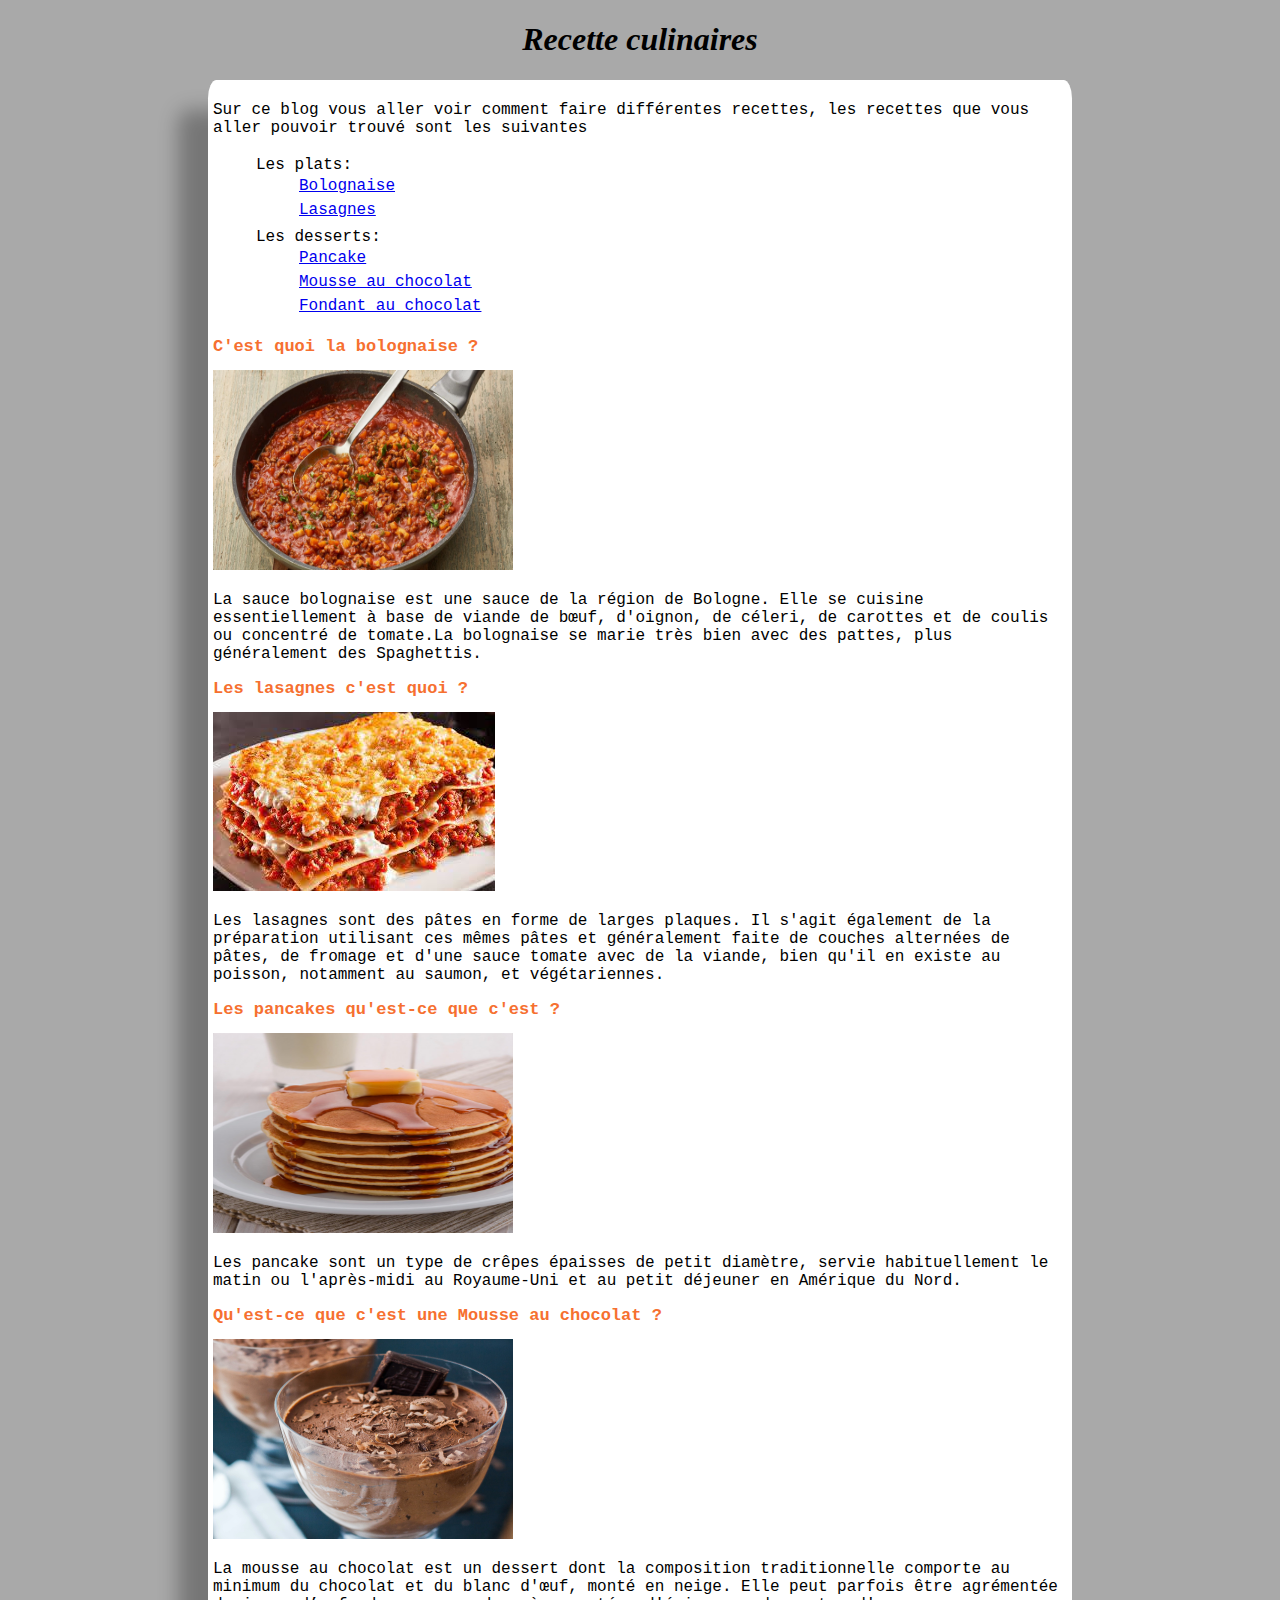
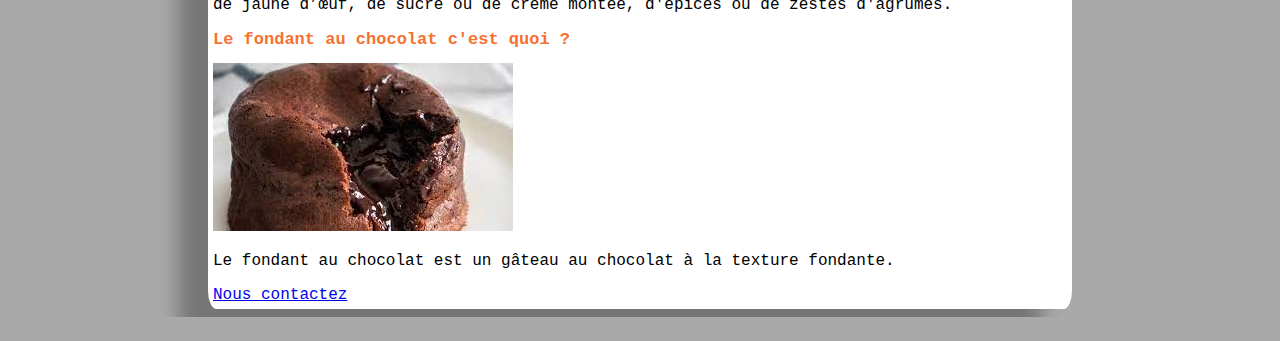
<file: index.html>
<!DOCTYPE html>
<html lang="fr">
<head>
    <meta charset="UTF-8">
    <title>Blog culinaire</title>
    <link rel="stylesheet" href="/assets/css/styleF.css">
</head>

<body>
    <h1 id="titreIndex">Recette culinaires </h1>
    <div class="divGeneral">
        <main>
            <div>
                <p class="pGeneral">Sur ce blog vous aller voir comment faire différentes recettes, les recettes que vous aller pouvoir trouvé
                    sont les suivantes</p>
            </div>

            <div>
                <ul>
                    <li>Les plats:
                        <ol>
                            <li><a href="Recette%20Bolognaise.html" target="_blank">Bolognaise</a></li>
                            <li><a href="Recette%20Lasagne.html" target="_blank">Lasagnes</a></li>
                        </ol>
                    </li>
                    <li>Les desserts:
                        <ol>
                            <li><a href="Recette%20Pancake.html" target="_blank">Pancake</a></li>
                            <li><a href="Recette%20mousse%20au%20chocolat.html" target="_blank">Mousse au chocolat</a></li>
                            <li><a href="Recette%20Fondant%20au%20chocolat.html" target="_blank">Fondant au chocolat</a></li>
                        </ol>
                    </li>
                </ul>
            </div>
        </main>
        <h2>C'est quoi la bolognaise ?</h2>
        <img src="assets/img/Bolo.jpg" alt="Image de Bolognaise" width="300" height="200">
        <div>
            <p>La sauce bolognaise est une sauce de la région de Bologne. Elle se cuisine essentiellement à base de viande
                de bœuf, d'oignon, de céleri, de carottes et de coulis ou concentré de tomate.La bolognaise se marie très
                bien avec des pattes, plus généralement des Spaghettis.
            </p>
        </div>

        <h2>Les lasagnes c'est quoi ?</h2>
        <img src="assets/img/lasagne.jfif" alt="Image de Lasagne">
        <div>
            <p>Les lasagnes sont des pâtes en forme de larges plaques. Il s'agit également de la préparation
                utilisant ces mêmes pâtes et généralement faite de couches alternées de pâtes, de fromage et d'une sauce
                tomate avec de la viande, bien qu'il en existe au poisson, notamment au saumon, et végétariennes.
            </p>
        </div>

        <h2>Les pancakes qu'est-ce que c'est ?</h2>
        <img src="assets/img/pancake.jpeg" alt="Image de Pancake" width="300" height="200">
        <div>
            <p> Les pancake sont un type de crêpes épaisses de petit diamètre, servie habituellement le matin ou l'après-midi
                au Royaume-Uni et au petit déjeuner en Amérique du Nord.
            </p>
        </div>

        <h2>Qu'est-ce que c'est une Mousse au chocolat ?</h2>
        <img src="assets/img/Mousse.jpg" alt="Image de mousse au chocolat" width="300" height="200">
        <div>
            <p>La mousse au chocolat est un dessert dont la composition traditionnelle comporte au minimum du chocolat et
                du blanc d'œuf, monté en neige. Elle peut parfois être agrémentée de jaune d’œuf, de sucre ou de crème montée,
                d'épices ou de zestes d'agrumes.
            </p>
        </div>

        <h2>Le fondant au chocolat c'est quoi ?</h2>
        <img src="assets/img/Fondant.jfif" alt="Image de fondant au chocolat">
        <div>
            <p>Le fondant au chocolat est un gâteau au chocolat à la texture fondante.</p>
        </div>

        <div>
            <a href="form.html" target="_blank">Nous contactez</a>
        </div>
    </div>




</body>
</html>
</file>
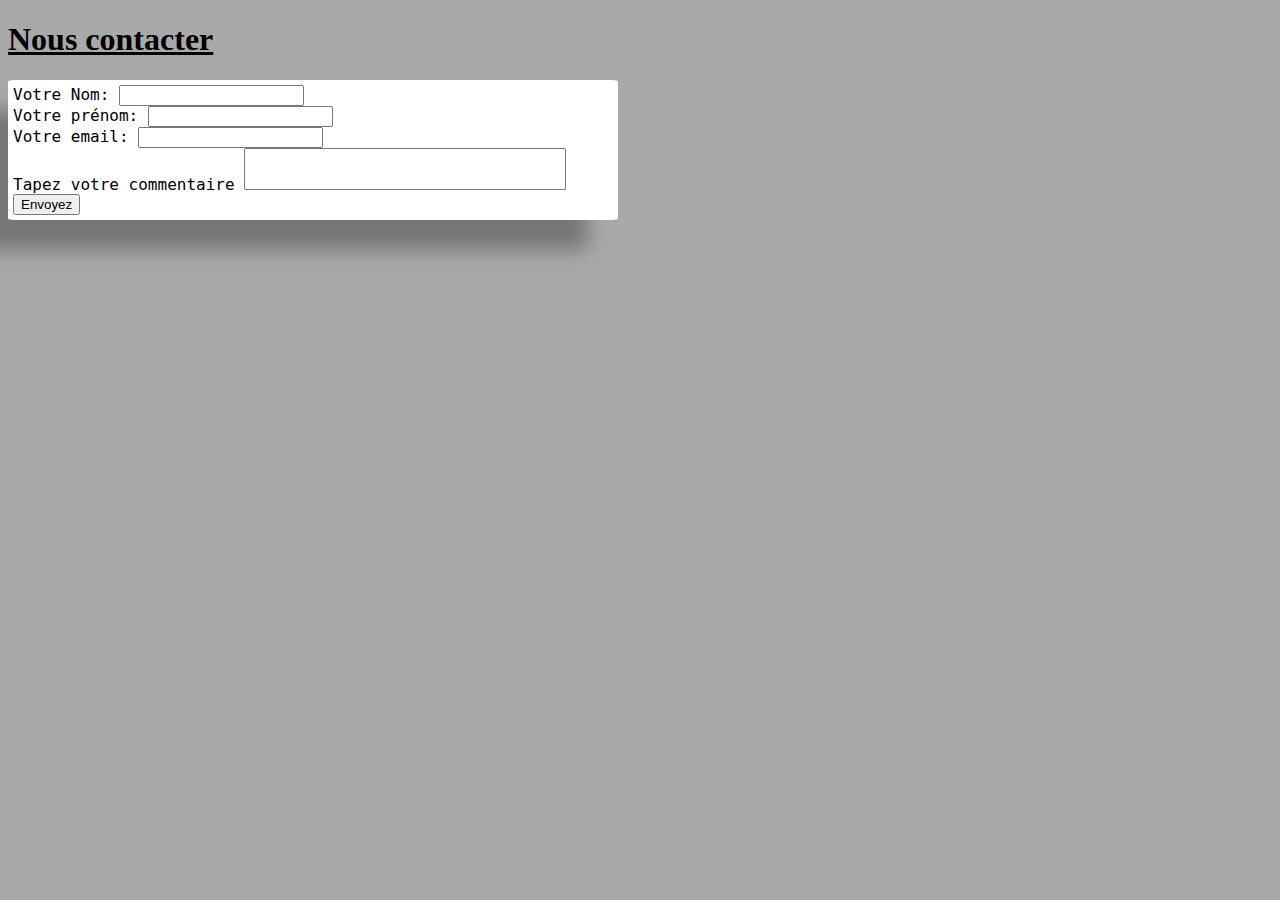
<file: form.html>
<!DOCTYPE html>
<html lang="fr">
<head>
    <meta charset="UTF-8">
    <title>Nous contacter</title>
    <link rel="stylesheet" href="/assets/css/styleF.css">
</head>

<body id="bodyForm">
    <h1 id="titreForm">Nous contacter</h1>

    <div id="formDiv">
        <form action="mailto:noah.decroix3@gmail.com" method="post">
            <div>
                <label for="FamilyName" id="Fname">Votre Nom:</label>
                <input type="text" id="FamilyName" name="user_fname">
            </div>

            <div>
                <label for="name" id="firstname">Votre prénom:</label>
                <input type="text" id="name" name="user_name">
            </div>

            <div>
                <label for="email" id="mail">Votre email:</label>
                <input type="email" id="email" name="user_email">
            </div>

            <div>
                <label for="textzone" id="zoneText">Tapez votre commentaire</label>
                <textarea id="textzone" name="user_message"></textarea>
            </div>

            <div>
                <button type="submit" name=user_submit">Envoyez</button>
            </div>

        </form>
    </div>
</body>
</html>
</file>
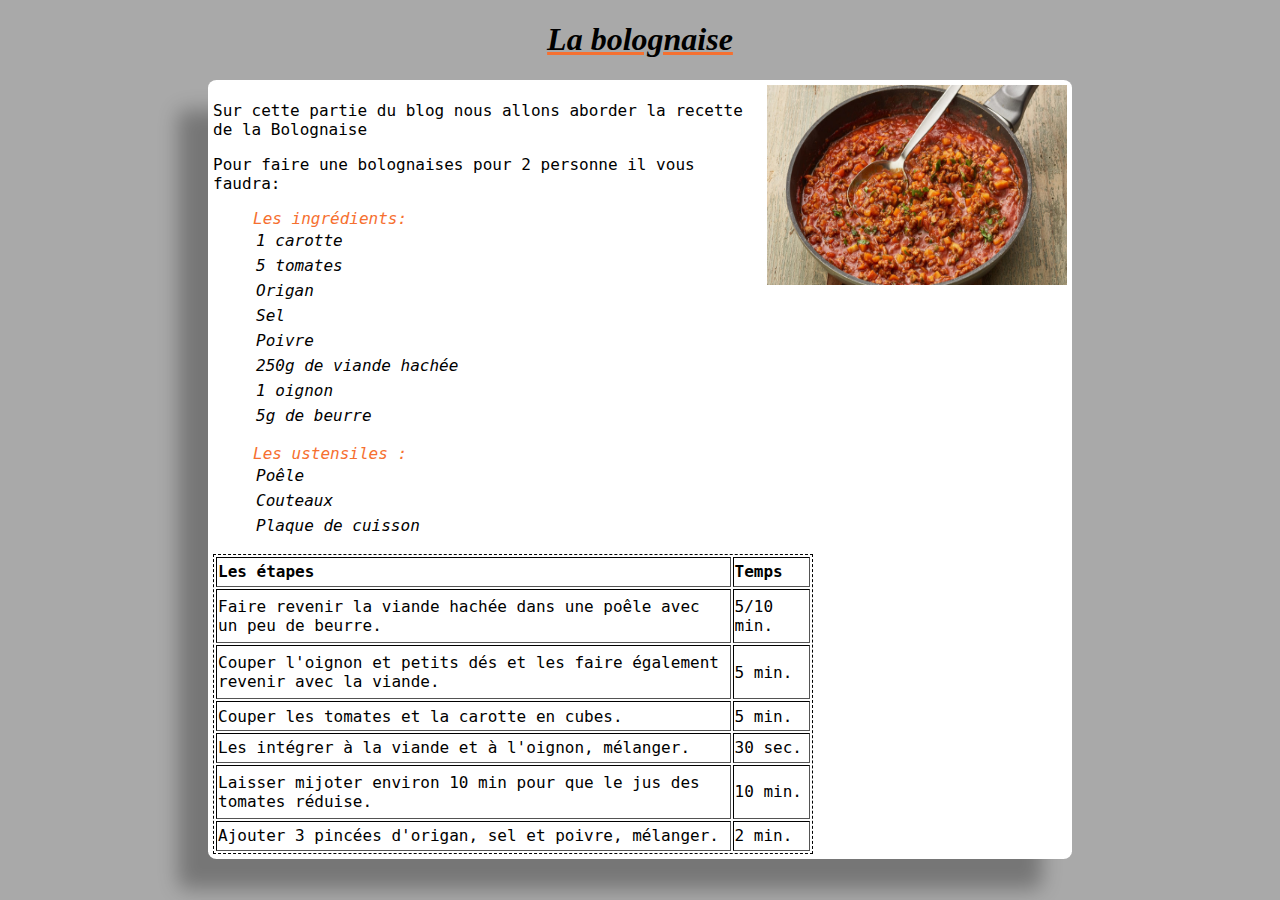
<file: Recette Bolognaise.html>
<!DOCTYPE html>
<html lang="fr">
<head>
    <meta charset="UTF-8">
    <title>Recette Bolognaise</title>
    <link rel="stylesheet" href="/assets/css/styleF.css">
</head>

<body>
    <h1 class="titreBM">La bolognaise</h1>
    <div class="divGeneral">
        <img id="imgB" src="assets/img/Bolo.jpg" alt="Image de bolognaise" width="300" height="200">
        <div>
            <p>Sur cette partie du blog nous allons aborder la recette de la Bolognaise</p>
            <p>Pour faire une bolognaises pour 2 personne il vous faudra:</p>
        </div>

        <div>
            <ul class="ulB"> Les ingrédients:
                <li>1 carotte</li>
                <li>5 tomates</li>
                <li>Origan</li>
                <li>Sel</li>
                <li>Poivre</li>
                <li>250g de viande hachée</li>
                <li>1 oignon</li>
                <li>5g de beurre</li>
            </ul>
        </div>

        <div>
            <ul class="ulB">Les ustensiles :
                <li>Poêle</li>
                <li>Couteaux</li>
                <li>Plaque de cuisson</li>
            </ul>
        </div>

        <div>
            <table border="1" id="tableB">
                <tr>
                    <th>Les étapes</th>
                    <th>Temps</th>
                </tr>
                <tr>
                    <td>Faire revenir la viande hachée dans une poêle avec un peu de beurre.</td>
                    <td>5/10 min.</td>
                </tr>

                <tr>
                    <td>Couper l'oignon et petits dés et les faire également revenir avec la viande.</td>
                    <td>5 min.</td>
                </tr>

                <tr>
                    <td>Couper les tomates et la carotte en cubes.</td>
                    <td>5 min.</td>
                </tr>

                <tr>
                    <td>Les intégrer à la viande et à l'oignon, mélanger.</td>
                    <td>30 sec.</td>
                </tr>

                <tr>
                    <td>Laisser mijoter environ 10 min pour que le jus des tomates réduise.</td>
                    <td>10 min.</td>
                </tr>

                <tr>
                    <td>Ajouter 3 pincées d'origan, sel et poivre, mélanger.</td>
                    <td>2 min.</td>
                </tr>
            </table>
        </div>
    </div>




</body>
</html>
</file>
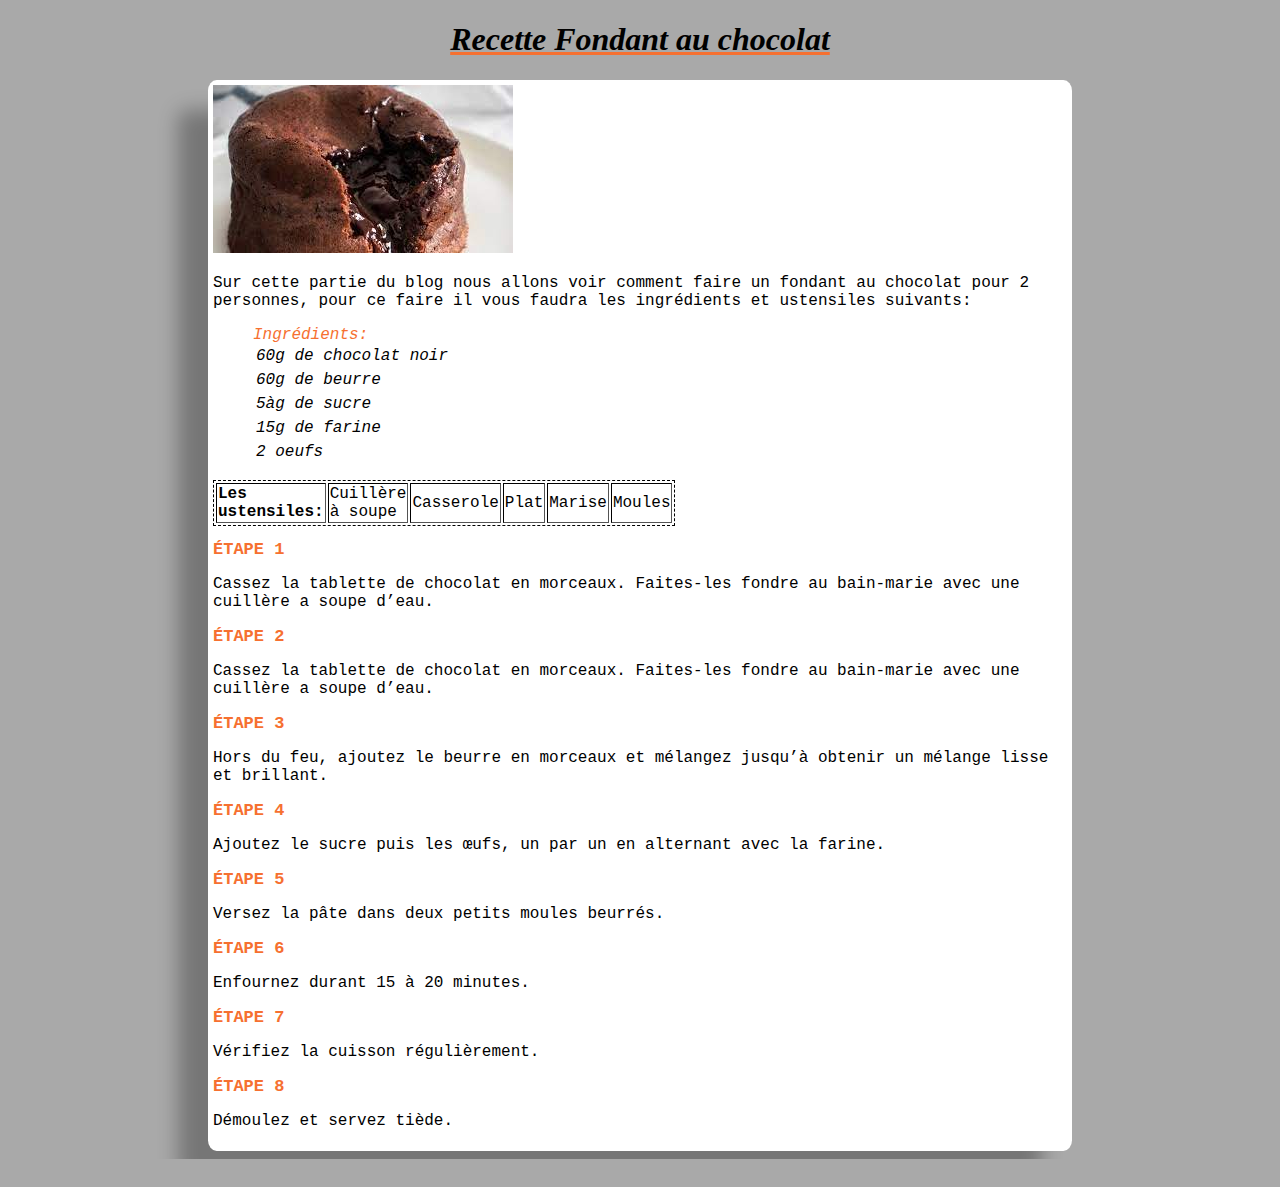
<file: Recette Fondant au chocolat.html>
<!DOCTYPE html>
<html lang="fr">
<head>
    <meta charset="UTF-8">
    <title>Recette Fondant au chocolat</title>
    <link rel="stylesheet" href="/assets/css/styleF.css">
</head>

<body>
    <h1 class="titreBM">Recette Fondant au chocolat</h1>
    <div>
        <div class="divGeneral">
            <img src="/assets/img/Fondant.jfif" alt="Image de fondant au chocolat">
            <div>
                <p>Sur cette partie du blog nous allons voir comment faire un fondant au chocolat pour 2 personnes,
                    pour ce faire il vous faudra les ingrédients et ustensiles suivants:</p>
            </div>

            <div>
                <ul class="ulB">Ingrédients:
                    <li>60g de chocolat noir</li>
                    <li>60g de beurre</li>
                    <li>5àg de sucre</li>
                    <li>15g de farine</li>
                    <li>2 oeufs</li>
                </ul>
            </div>

            <div>
                <table border="1">
                    <tr>
                        <th>Les ustensiles:</th>
                        <td>Cuillère à soupe</td>
                        <td>Casserole</td>
                        <td>Plat</td>
                        <td>Marise</td>
                        <td>Moules</td>
                    </tr>
                </table>
            </div>

            <div>
                <h2>ÉTAPE 1</h2>
                <p>Cassez la tablette de chocolat en morceaux. Faites-les fondre au bain-marie avec une cuillère a soupe d’eau.</p>
            </div>

            <div>
                <h2>ÉTAPE 2</h2>
                <p>Cassez la tablette de chocolat en morceaux. Faites-les fondre au bain-marie avec une cuillère a soupe d’eau.</p>
            </div>

            <div>
                <h2>ÉTAPE 3</h2>
                <p>Hors du feu, ajoutez le beurre en morceaux et mélangez jusqu’à obtenir un mélange lisse et brillant.</p>
            </div>

            <div>
                <h2>ÉTAPE 4</h2>
                <p>Ajoutez le sucre puis les œufs, un par un en alternant avec la farine.</p>
            </div>

            <div>
                <h2>ÉTAPE 5</h2>
                <p>Versez la pâte dans deux petits moules beurrés.</p>
            </div>

            <div>
                <h2>ÉTAPE 6</h2>
                <p>Enfournez durant 15 à 20 minutes.</p>
            </div>

            <div>
                <h2>ÉTAPE 7</h2>
                <p>Vérifiez la cuisson régulièrement.</p>
            </div>

            <div>
                <h2>ÉTAPE 8</h2>
                <p>Démoulez et servez tiède.</p>
            </div>
        </div>

    </div>





</body>
</html>
</file>
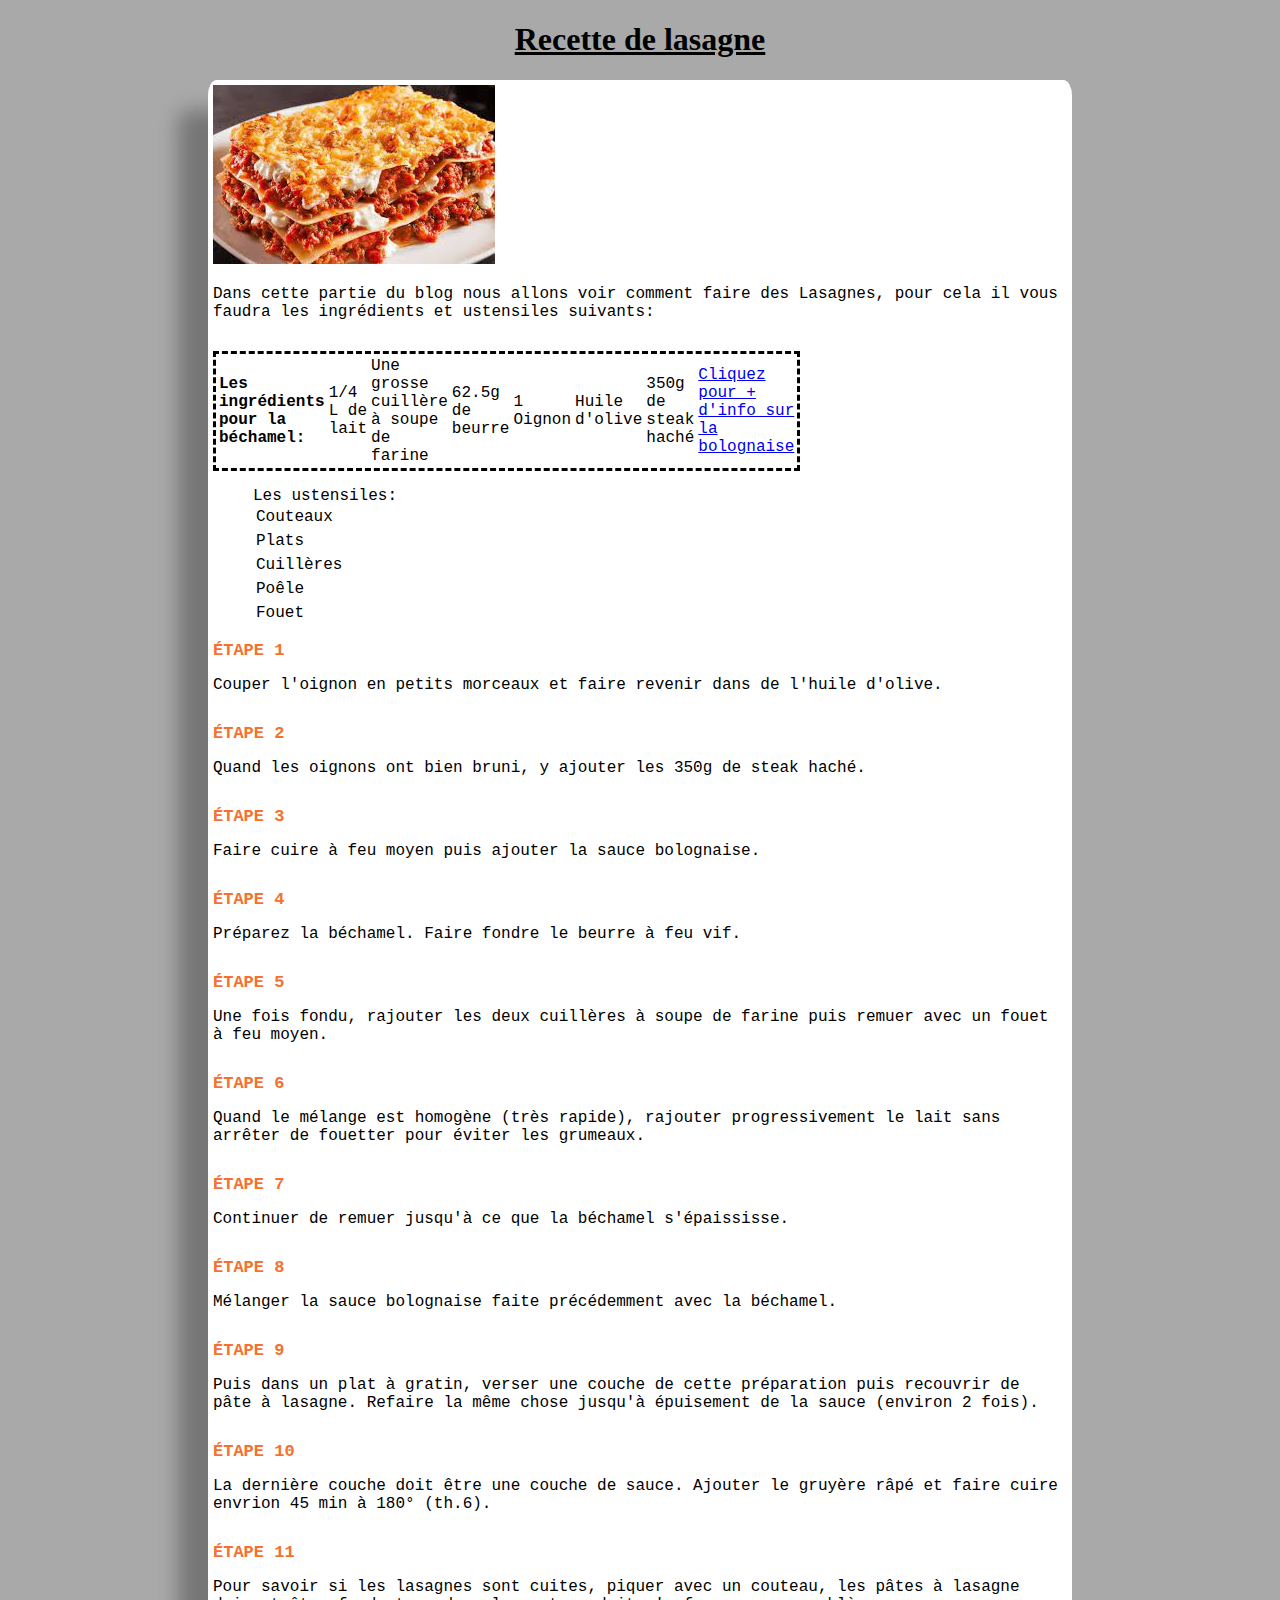
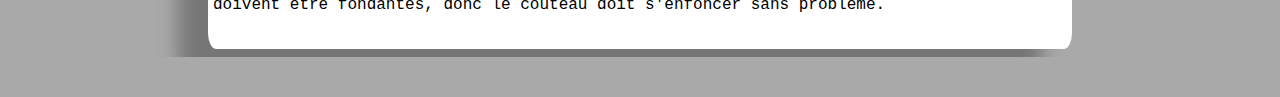
<file: Recette Lasagne.html>
<!DOCTYPE html>
<html lang="fr">
<head>
    <meta charset="UTF-8">
    <title>Recette Lasagne</title>
    <link rel="stylesheet" href="/assets/css/styleF.css">
</head>

<body>
    <h1 id="titreL">Recette de lasagne</h1>
    <div class="divGeneral">
        <img src="/assets/img/lasagne.jfif" alt="Image de lasagne">
        <div class="Etapes">
            <p>Dans cette partie du blog nous allons voir comment faire des Lasagnes, pour cela il vous faudra
                les ingrédients et ustensiles suivants:</p>
        </div>

        <div>
            <table>
                <tr>
                    <th>Les ingrédients pour la béchamel:</th>
                    <td>1/4 L de lait</td>
                    <td>Une grosse cuillère à soupe de farine</td>
                    <td>62.5g de beurre</td>
                    <td>1 Oignon</td>
                    <td>Huile d'olive</td>
                    <td>350g de steak haché</td>
                    <td><a href="Recette%20Bolognaise.html" target="_blank">Cliquez pour + d'info sur la bolognaise</a> </td>
                </tr>
            </table>
        </div>

        <div>
            <ul>Les ustensiles:
                <li>Couteaux</li>
                <li>Plats</li>
                <li>Cuillères</li>
                <li>Poêle</li>
                <li>Fouet</li>
            </ul>
        </div>

        <div class="Etapes">
            <h2>ÉTAPE 1</h2>
            <p>Couper l'oignon en petits morceaux et faire revenir dans de l'huile d'olive.</p>
        </div>

        <div class="Etapes">
            <h2>ÉTAPE 2</h2>
            <p>Quand les oignons ont bien bruni, y ajouter les 350g de steak haché.</p>
        </div>

        <div class="Etapes">
            <h2>ÉTAPE 3</h2>
            <p>Faire cuire à feu moyen puis ajouter la sauce bolognaise.</p>
        </div>

        <div class="Etapes">
            <h2>ÉTAPE 4</h2>
            <p>Préparez la béchamel. Faire fondre le beurre à feu vif.</p>
        </div>

        <div class="Etapes">
            <h2>ÉTAPE 5</h2>
            <p>Une fois fondu, rajouter les deux cuillères à soupe de farine puis remuer avec un fouet à feu moyen.</p>
        </div>

        <div class="Etapes">
            <h2>ÉTAPE 6</h2>
            <p>Quand le mélange est homogène (très rapide), rajouter progressivement le lait sans arrêter de fouetter
                pour éviter les grumeaux.
            </p>
        </div>

        <div class="Etapes">
            <h2>ÉTAPE 7</h2>
            <p>Continuer de remuer jusqu'à ce que la béchamel s'épaississe.</p>
        </div>

        <div class="Etapes">
            <h2>ÉTAPE 8</h2>
            <p>Mélanger la sauce bolognaise faite précédemment avec la béchamel.</p>
        </div>

        <div class="Etapes">
            <h2>ÉTAPE 9</h2>
            <p>Puis dans un plat à gratin, verser une couche de cette préparation puis recouvrir de pâte à lasagne.
                Refaire la même chose jusqu'à épuisement de la sauce (environ 2 fois).
            </p>
        </div>

        <div class="Etapes">
            <h2>ÉTAPE 10</h2>
            <p>La dernière couche doit être une couche de sauce. Ajouter le gruyère râpé et faire cuire envrion
                45 min à 180° (th.6).
            </p>
        </div>

        <div class="Etapes">
            <h2>ÉTAPE 11</h2>
            <p>Pour savoir si les lasagnes sont cuites, piquer avec un couteau, les pâtes à lasagne doivent être fondantes,
                donc le couteau doit s'enfoncer sans problème.
            </p>
        </div>
    </div>

</body>
</html>
</file>
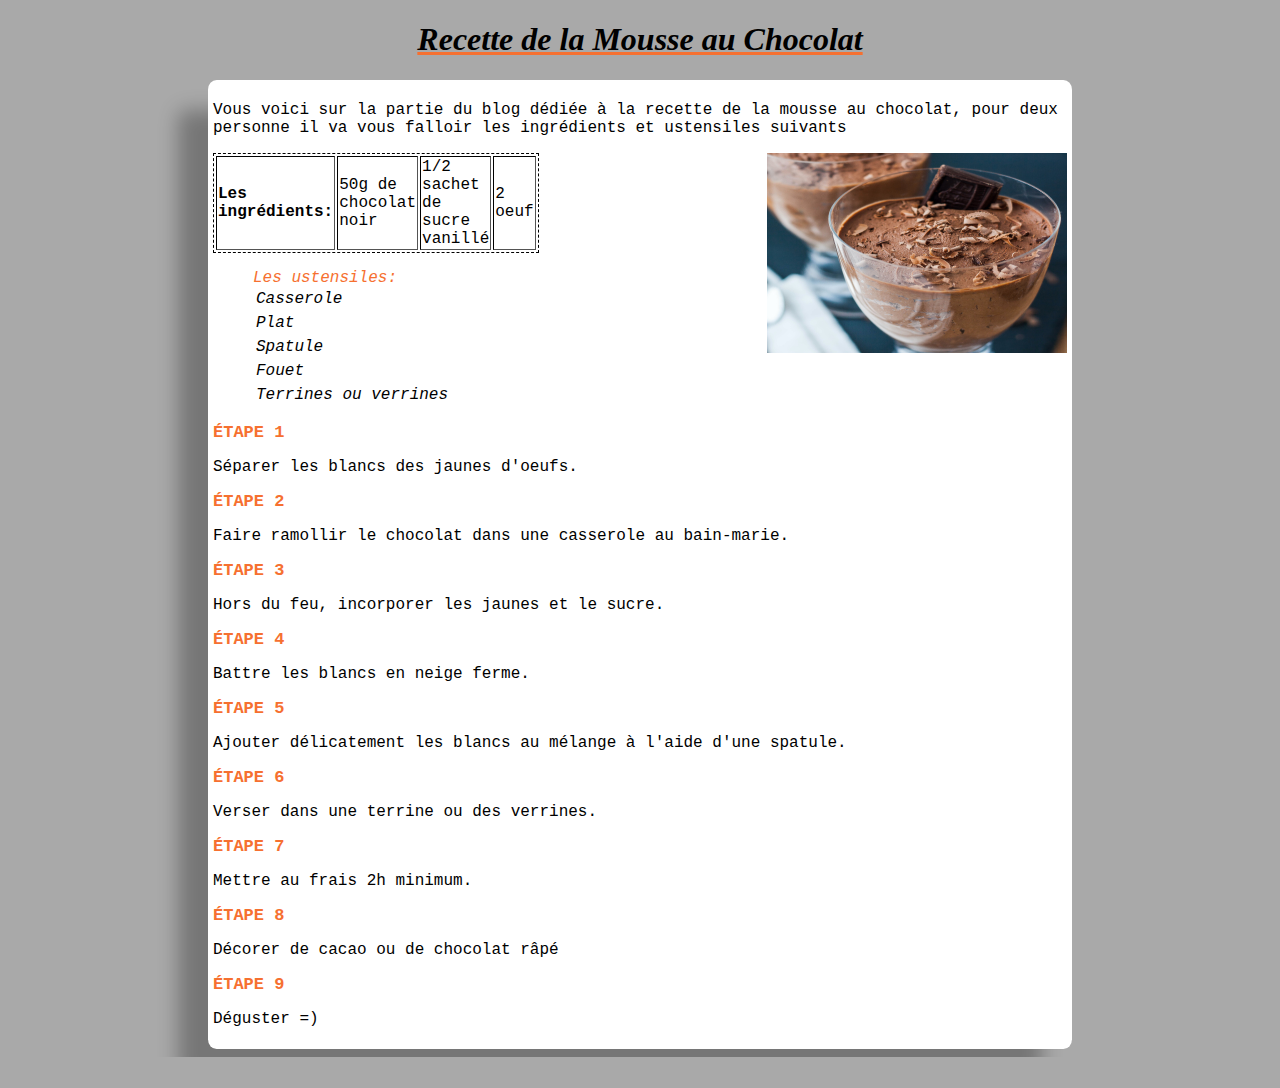
<file: Recette mousse au chocolat.html>
<!DOCTYPE html>
<html lang="fr">
<head>
    <meta charset="UTF-8">
    <title>Recette mousse au chocolat</title>
    <link rel="stylesheet" href="/assets/css/styleF.css">
</head>

<body>
    <h1 class="titreBM">Recette de la Mousse au Chocolat</h1>
    <div class="divGeneral">

        <div>
            <p>Vous voici sur la partie du blog dédiée à la recette de la mousse au chocolat, pour deux personne il
                va vous falloir les ingrédients et ustensiles suivants</p>
        </div>

        <div>
            <img id="imgM" src="/assets/img/Mousse.jpg" alt="Image de mousse au chocolat" width="300" height="200">
            <table border="1">
                <tr>
                    <th>Les ingrédients:</th>
                    <td>50g de chocolat noir</td>
                    <td>1/2 sachet de sucre vanillé</td>
                    <td>2 oeuf</td>
                </tr>
            </table>

        </div>
        <div>
            <ul class="ulB">Les ustensiles:
                <li>Casserole</li>
                <li>Plat</li>
                <li>Spatule</li>
                <li>Fouet</li>
                <li>Terrines ou verrines</li>
            </ul>
        </div>

        <div>
            <h2>ÉTAPE 1</h2>
            <p>Séparer les blancs des jaunes d'oeufs.</p>
        </div>

        <div>
            <h2>ÉTAPE 2</h2>
            <p>Faire ramollir le chocolat dans une casserole au bain-marie.</p>
        </div>

        <div>
            <h2>ÉTAPE 3</h2>
            <p>Hors du feu, incorporer les jaunes et le sucre.</p>
        </div>

        <div>
            <h2>ÉTAPE 4</h2>
            <p>Battre les blancs en neige ferme.</p>
        </div>

        <div>
            <h2>ÉTAPE 5</h2>
            <p>Ajouter délicatement les blancs au mélange à l'aide d'une spatule.</p>
        </div>

        <div>
            <h2>ÉTAPE 6</h2>
            <p>Verser dans une terrine ou des verrines.</p>
        </div>

        <div>
            <h2>ÉTAPE 7</h2>
            <p>Mettre au frais 2h minimum.</p>
        </div>

        <div>
            <h2>ÉTAPE 8</h2>
            <p>Décorer de cacao ou de chocolat râpé</p>
        </div>

        <div>
            <h2>ÉTAPE 9</h2>
            <p>Déguster =)</p>
        </div>
    </div>

</body>
</html>
</file>
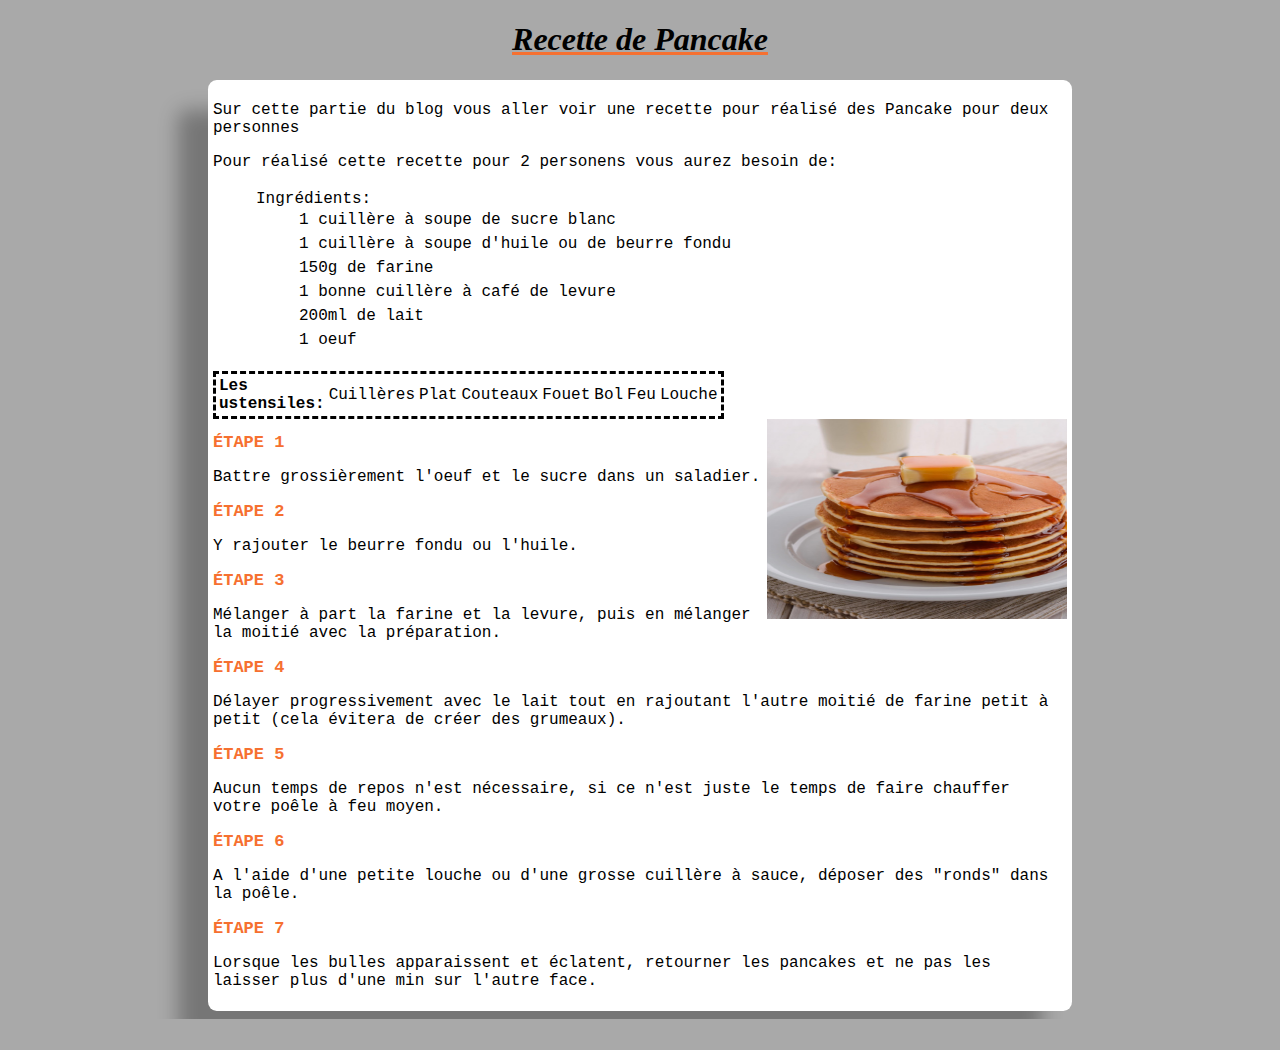
<file: Recette Pancake.html>
<!DOCTYPE html>
<html lang="fr">
<head>
    <meta charset="UTF-8">
    <title>Recette Pancake</title>
    <link rel="stylesheet" href="/assets/css/styleF.css">
</head>

<body>
    <h1 id="titreP">Recette de Pancake</h1>
    <div class="divGeneral">
        <p>Sur cette partie du blog vous aller voir une recette pour réalisé des Pancake pour deux personnes</p>
        <p>Pour réalisé cette recette pour 2 personens vous aurez besoin de:</p>

        <div>
            <ul>
                <li>Ingrédients:
                    <ul>
                        <li>1 cuillère à soupe de sucre blanc</li>
                        <li>1 cuillère à soupe d'huile ou de beurre fondu</li>
                        <li>150g de farine</li>
                        <li>1 bonne cuillère à café de levure</li>
                        <li>200ml de lait</li>
                        <li>1 oeuf</li>
                    </ul>
                </li>
            </ul>
        </div>

        <div>
            <table>
                <tr>
                    <th>Les ustensiles:</th>
                    <td>Cuillères</td>
                    <td>Plat</td>
                    <td>Couteaux</td>
                    <td>Fouet</td>
                    <td>Bol</td>
                    <td>Feu</td>
                    <td>Louche</td>
                </tr>
            </table>
            <img class="imageP" src="/assets/img/pancake.jpeg" alt="Image de pancake" width="300" height="200">
        </div>

        <div>
            <h2>ÉTAPE 1</h2>
            <p>Battre grossièrement l'oeuf et le sucre dans un saladier.</p>
        </div>

        <div>
            <h2>ÉTAPE 2</h2>
            <p>Y rajouter le beurre fondu ou l'huile.</p>
        </div>

        <div>
            <h2>ÉTAPE 3</h2>
            <p>Mélanger à part la farine et la levure, puis en mélanger la moitié avec la préparation.</p>
        </div>

        <div>
            <h2>ÉTAPE 4</h2>
            <p>Délayer progressivement avec le lait tout en rajoutant l'autre moitié de farine petit à petit (cela évitera de créer des grumeaux).</p>
        </div>

        <div>
            <h2>ÉTAPE 5</h2>
            <p>Aucun temps de repos n'est nécessaire, si ce n'est juste le temps de faire chauffer votre poêle à feu moyen.</p>
        </div>

        <div>
            <h2>ÉTAPE 6</h2>
            <p>A l'aide d'une petite louche ou d'une grosse cuillère à sauce, déposer des "ronds" dans la poêle.</p>
        </div>

        <div>
            <h2>ÉTAPE 7</h2>
            <p>Lorsque les bulles apparaissent et éclatent, retourner les pancakes et ne pas les laisser plus d'une min sur l'autre face.</p>
        </div>
    </div>

</body>
</html>
</file>
<file: assets/css/styleF.css>
body {
    background-color: darkgray;

 }

.divGeneral {
    background-color: white;
    background-position: center;
    margin-left: 200px;
    margin-right: 200px;
    border-radius: 1%;
    box-shadow: -30px 30px 20px RGBa(0,0,0,0.3);
    padding: 5px;
    font-family: monospace, SansSerif;
 }

h1 {
    text-align: center;
 }

#titreIndex {
    font-style:oblique ;
 }

ul {
    list-style-type: none;
 }

ol {
    list-style-type: none;
 }

li {
    color: black;
    padding: 3px;
}

table {
    border-style: dashed;
    border-color: black;
    width: 150px;
    height: 20px;
    text-align: left;

 }

tr {
    border-color: black;
    border-style: dashed;
 }

#titreL {
    text-decoration:underline;
 }

h2 {
    font-size: 17px;
    color: #f67030;
 }

.Etapes {
    margin-bottom: 30px;
 }

#titreP {
    font-style: italic;
    text-decoration: underline;
    text-decoration-color: #f67030;
 }

.imageP {
    float: right;
 }
 #tableB {
     width: 600px;
     height: 300px;
 }
 .ulB {
     color: #f67030;
     font-style: oblique;
 }

 #imgB {
     float: right;
 }

 .titreBM{
     font-style: oblique;
     text-decoration: underline;
     text-decoration-color: #f67030;
 }

 #imgM {
     float: right;
 }

 #bodyForm {
     background-color: darkgray;
 }

 #formDiv {
     background-color: white;
     background-position: left;
     border-radius: 1%;
     box-shadow: -30px 30px 20px RGBa(0,0,0,0.3);
     padding: 5px;
     font-family: monospace, SansSerif;
     width: 600px;
 }

 #titreForm {
     text-align: left;
     text-decoration: underline;
 }
textarea{
    padding: 10px;
    resize: none;
    width: 300px;
    height: 20px;
    align-content: baseline;
}
</file>
